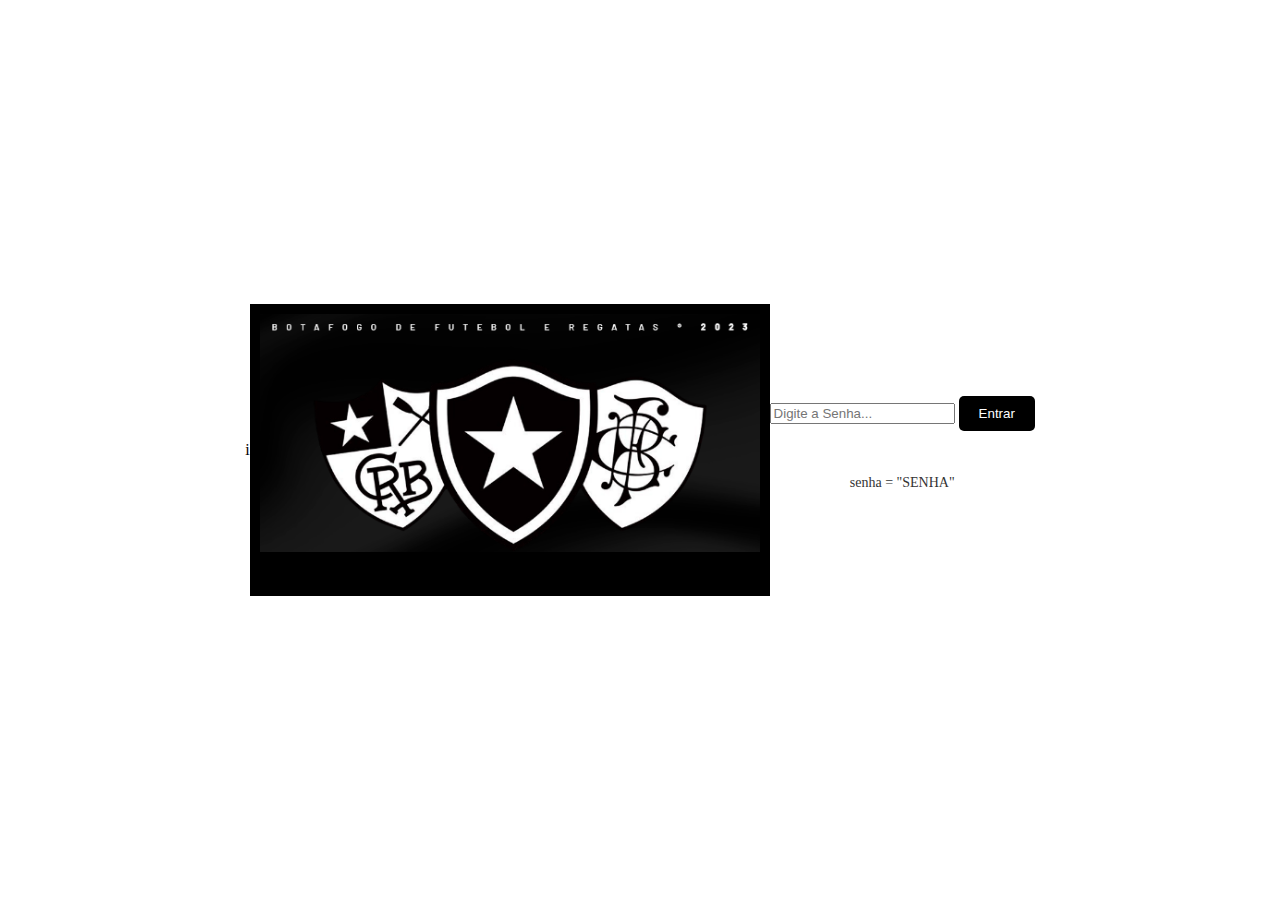
<file: site botafogo/index.html>
<!DOCTYPE html>
<html lang="br">
<head>
    <title>Exemplo de Botões</title>
    <link rel="stylesheet" href="estilo.css">
    <script src="senha.js" defer></script>
</head>i
<body>
    <header>
        <img src="logo.png" alt="Logo da empresa">
    </header>
    <div>
        <input type="password" id="SENHA" placeholder="Digite a Senha...">
        <button id="submitButton" onclick="checkPassword()">Entrar</button>
        <p>senha = "SENHA"</p>
    </div>
</body>
</html>
</file>
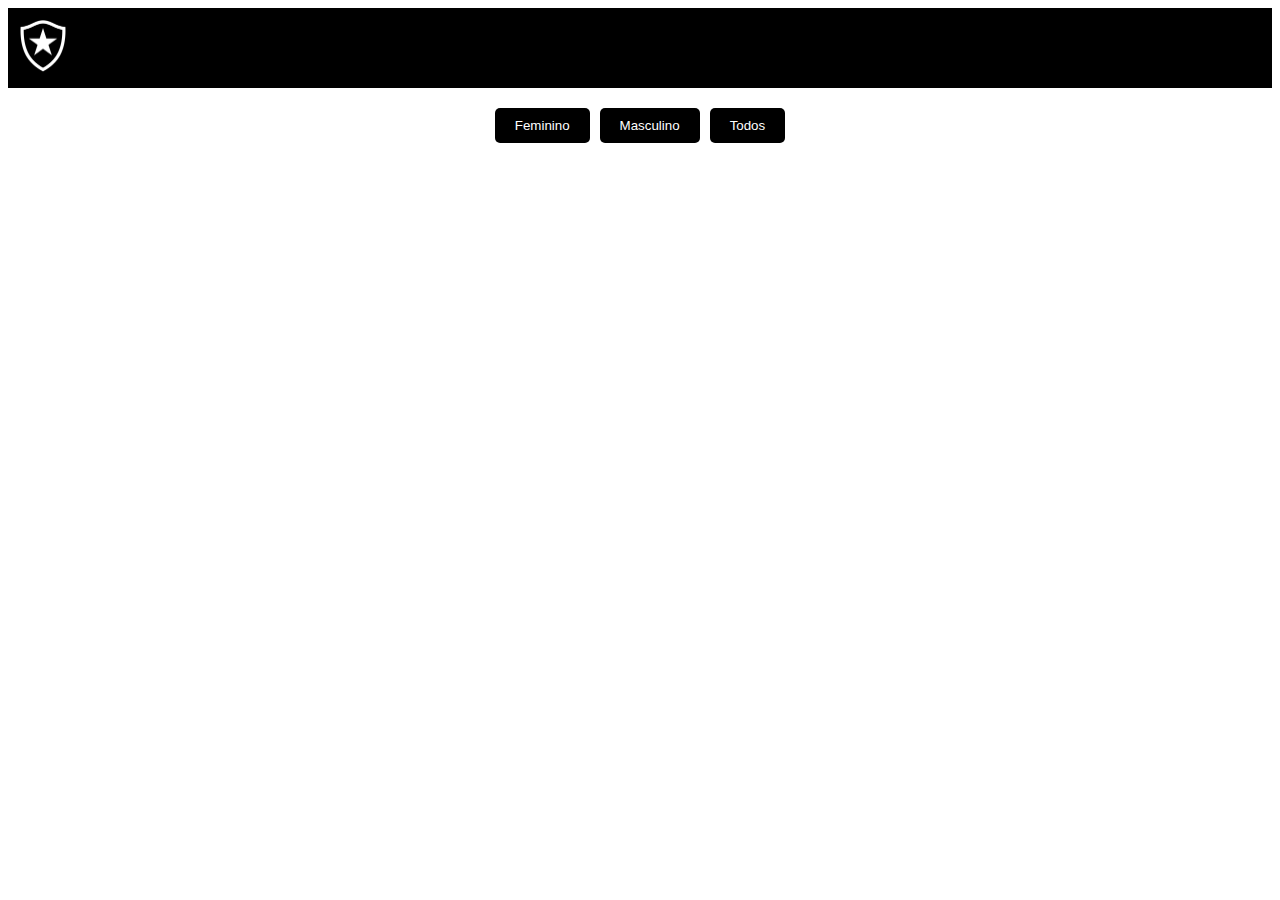
<file: site botafogo/detalhes.html>
<!DOCTYPE html>
<html>
<head>
    <meta charset="UTF-8">
    <meta http-equiv="X-UA-Compatible" content="IE=edge">
    <meta name="viewport" content="width=device-width, initial-scale=1.0">
    <script src="codigo.js" defer></script>
    <link rel="stylesheet" href="estilo2.css">
    <title>Exemplo de Botões</title>
</head>
<body>
    <header>
        <img src="escudo.png" alt="Logo da empresa">
    </header>

    <div class="button-container">
        <button id="feminino" >Feminino</button>
        <button id="masculino" >Masculino</button>
        <button id="todos">Todos</button>
    </div>
    <div class="grid-container" id="gridContainer">
    </div>
</body>
</html>
</file>
<file: site botafogo/estilo.css>
/* styles.css */

/* Styles for the header */
header {
  background-color: black;
  padding: 10px;
}

/* Styles for the logo inside the header */
header img {
  width: 500px; /* Adjust the value as needed */
  height: auto;
  margin-bottom: 30px; /* Adjust the value as needed */
}

/* Styles for the body */
body {
  display: flex;
  justify-content: center;
  align-items: center;
  height: 100vh;
  margin: 0;
}

/* Styles for the content container */
.content-container {
  display: flex;
  flex-direction: column;
  align-items: center;
}

/* Styles for text input */
input[type="text"] {
  padding: 10px;
  border-radius: 5px;
  border: none;
  margin-top: 30px; /* Adjust the value as needed */
  margin-bottom: 30px; /* Adjust the value as needed */
}

/* Styles for buttons */
button {
  padding: 10px 20px;
  border: none;
  border-radius: 5px;
  background-color: black;
  color: white;
  margin-bottom: 30px; /* Adjust the value as needed */
}

/* Styles for paragraphs */
p {
  color: #333;
  font-size: 14px;
  text-align: center;
}
</file>
<file: site botafogo/estilo2.css>
header {
    background-color: black;
    padding: 10px;
}
header img {
    width: 50px; /* Ajuste o valor conforme necessário */
    height: auto;
}
.button-container {
    display: flex;
    justify-content: center;
    margin-top: 20px; /* Ajuste o valor conforme necessário */
}
button {
    margin: 0 5px;
    background-color: black;
    color: white;
    padding: 10px 20px;
    border: none;
    border-radius: 5px;
}
 /* Styles for screens up to 768px */
 @media (max-width: 768px) {
    .grid-container {
      display: grid;
      grid-template-columns: 1fr;
      gap: 20px;
      max-width: 768px;
      margin: 0 auto;
    }
  
    .card {
      width: 100%;
    }
  }
  /* Styles for screens between 769px and 1024px */
  @media (min-width: 769px) and (max-width: 1024px) {
    .grid-container {
      display: grid;
      grid-template-columns: 1fr,1fr,1fr;
      gap: 20px;
      max-width: 1024px;
      margin: 0 auto;
    }
  
    .card {
      width: 100%;
    }
  }
  @media (min-width: 1025px) and (max-width: 1200px) {
    .grid-container {
      display: grid;
      grid-template-columns: 1fr,1fr,1fr,1fr;
      gap: 20px;
      max-width: 1200px;
      margin: 0 auto;
    }
  
    .card {
      width: 100%;
    }
  }
  
  /* Common card styles */
  .card {
    background-color: #777777;
    text-align: center;
    padding: 10px;
    box-sizing: border-box;
  }
</file>
